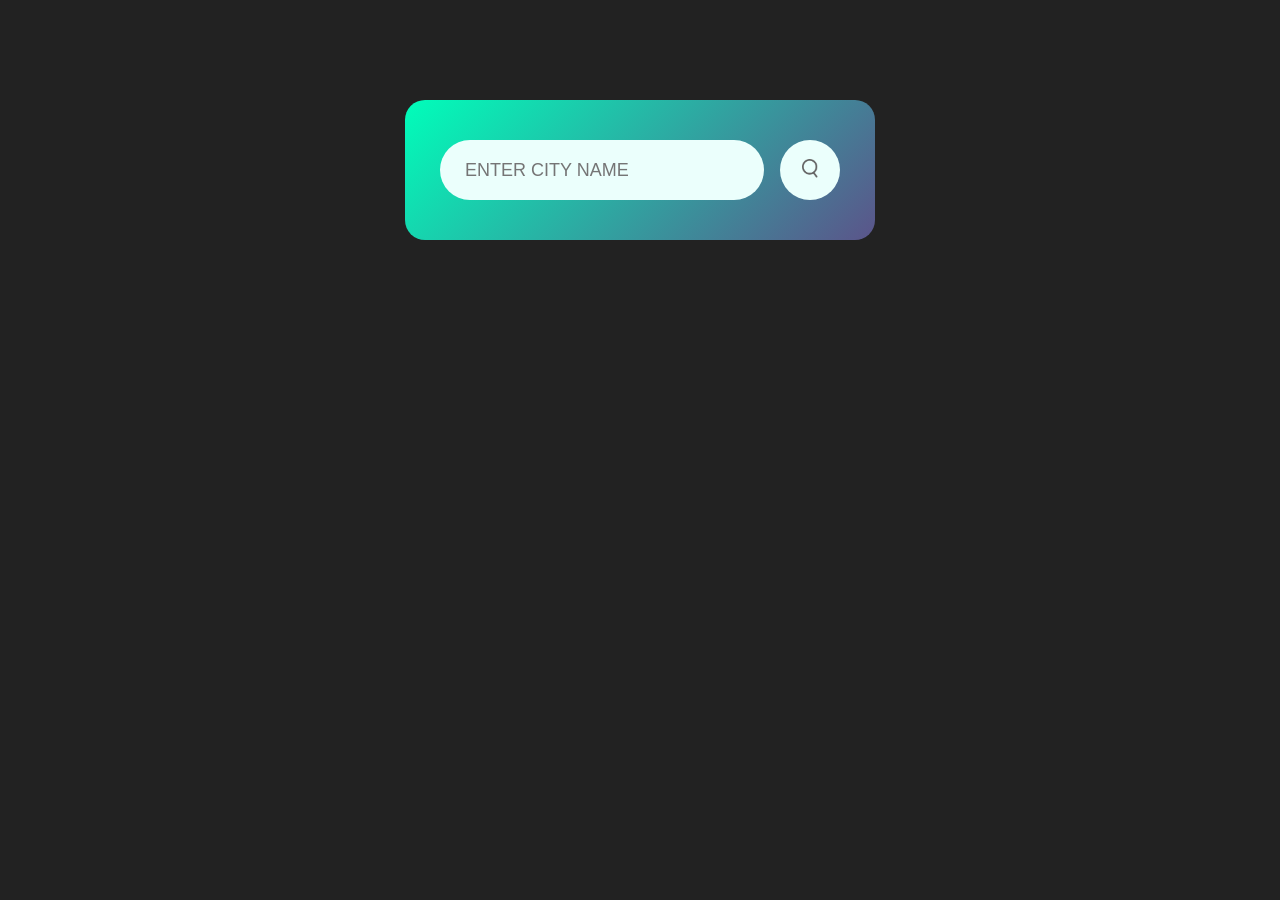
<file: weather_app/index.html>
<!DOCTYPE html>
<html>
    <head>
        <meta name="viewport" content="width=device-width,initial-scale=1.0">
        <title>WEATHER APP </title>
        <link rel="stylesheet" href="style.css">
    </head>
    <body>

     <div class="card">
        <div class="search">
          <input type="text" placeholder="ENTER CITY NAME"
          spellcheck="false">
          <button><img src="images weat/search.png"></button>
        </div>
        <div class="error">Invalid city name</div>
        <div class="weather">
            <img src="images weat/clear.png" class="weather-icon">
            <h1 class="temp">22°c</h1>
            <h2 class="city">Hyderabad</h2>
            <div class="details">
                <div class="col">
                    <img src="images weat/humidity.png">
                <div>
                <p class="humidity">50%</p>
                <p>Humidity</p>
                </div>
            </div>
            <div class="col">
                <img src="images weat/wind.png">
            <div>
            <p class="wind">15 KM/H</p>
            <p>Wind Speed</p>
            </div>
        </div>
        </div>
     </div>
     </div>

     <script>

        const apiKey = "f33ef660be6c697a98e2cb08661804ad";
        const apiUrl="https://api.openweathermap.org/data/2.5/weather?units=metric&q=";

        const searchBox = document.querySelector(".search input")
        const searchBtn = document.querySelector(".search button")
        const weatherIcon = document.querySelector(".weather-icon");

        async function checkWeather(city){

            const response = await fetch(apiUrl + city + `&appid=${apiKey}`);
           
            if(response.status == 404){
                document.querySelector(".error").style.display = "block";
                document.querySelector(".weather").style.display = "none";
            }
            else{
              var data = await response.json();

            

            document.querySelector(".city").innerHTML = data.name;
            document.querySelector(".temp").innerHTML = Math.round(data.main.temp) + "°c"; 
            document.querySelector(".humidity").innerHTML = data.main.humidity + "%"; 
            document.querySelector(".wind").innerHTML = data.wind.speed + " km/h" ; 

            if(data.weather[0].main == "Clouds"){
                weatherIcon.src = "images weat/clouds.png";
            }
            else if(data.weather[0].main == "Clear"){
                weatherIcon.src = "images weat/clear.png";
            }
            else if(data.weather[0].main == "Rain"){
                weatherIcon.src = "images weat/rain.png";
            }
            else if(data.weather[0].main == "Drizzle"){
                weatherIcon.src = "images weat/drizzle.png";
            }
            else if(data.weather[0].main == "Mist"){
                weatherIcon.src = "images weat/mist.png";
            }

            document.querySelector(".weather").style.display = "block";
            document.querySelector(".error").style.display = "none";

            }

        }
        searchBtn.addEventListener("click", ()=>{
           checkWeather(searchBox.value); 
        })
        checkWeather();
     </script>
    </body>
</html>
</file>
<file: weather_app/style.css>
*{
    margin: 0;
    padding: 0;
    font-family:'Poppins',sans-serif;
    box-sizing:border-box;
}
body{
    background:#222;

}
.card{
    width: 90%;
    max-width: 470px;
    background: linear-gradient(135deg,#00feba,#5b548a);
    color:#fff;
    margin:100px auto 0;
    border-radius: 20px;
    padding: 40px 35px;
    text-align: center;
}

.search{
    width:100% ;
    display: flex;
    align-items:center ;
    justify-content:space-between ;
}
.search input{
    border: 0;
    outline: 0;
    background: #ebfffc;
    color: #555;
    padding:10px 25px;
    height: 60px;
    border-radius: 30px;
    flex: 1;
    margin-right: 16px;
    font-size: 18px;
}
.search button{
    border: 0;
    outline: 0;
    background: #ebfffc;
    border-radius: 50%;
    width: 60px;
    height: 60px;
    cursor: pointer;
}
.search button img{
    width: 16px;

}

.weather-icon{
    width: 170px;
    margin-top: 30px;
}

.weather h1{
    font-size: 80px;
    font-weight: 500;
}
.weather h2{
    font-size: 45px;
    font-weight: 400;
    margin-top: -10px;
}
.details{
    display: flex;
    align-items: center;
    justify-content: space-between;
    padding: 0 20px;
    margin-top: 50px;
}
.col{
    display: flex;
    align-items: center;
    text-align: left;
}
.col img{
    width: 40px;
    margin-right: 10px;
}
.humidity,.wind{
    font-size: 28px;
    margin-top: -6px;
}
.weather{
    display:none;
}
.error{
    text-align: left;
    margin-left: 10px;
    font-size: 14px;
    margin-top: 10px;  
    display: none;
}
</file>
